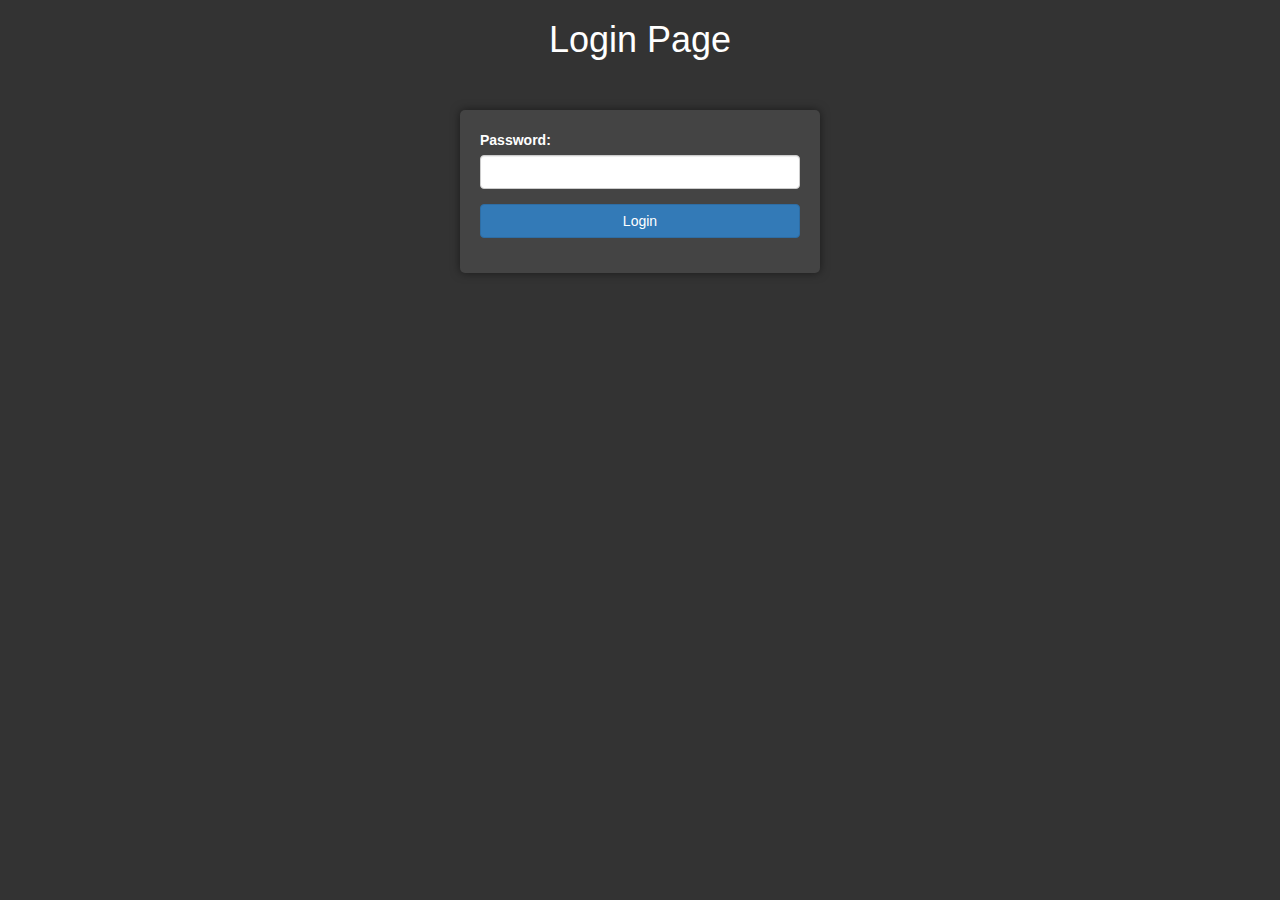
<file: public/login.html>
<!DOCTYPE html>
<html lang="en">

<head>
	<meta charset="UTF-8">
	<meta name="viewport" content="width=device-width, initial-scale=1.0">
	<title>Login Page</title>
	<!-- Bootstrap CSS -->
	<link rel="stylesheet" href="https://maxcdn.bootstrapcdn.com/bootstrap/3.3.7/css/bootstrap.min.css">
	<!-- Custom CSS -->
	<link rel="stylesheet" href="style.css">
</head>

<body>
	<div class="container">
		<div class="row">
			<div class="col-md-4 col-md-offset-4">
				<h1 class="text-center">Login Page</h1>
				<form id="login-form" method="POST">
					<div class="form-group">
						<label for="password">Password:</label>
						<input type="password" class="form-control" id="password" name="password">
					</div>
					<div class="form-group">
						<button type="submit" class="btn btn-primary btn-block">Login</button>
					</div>
				</form>
			</div>
		</div>
	</div>

	<!-- Bootstrap JS -->
	<script src="https://code.jquery.com/jquery-3.6.4.min.js" integrity="sha256-oP6HI9z1XaZNBrJURtCoUT5SUnxFr8s3BzRl+cbzUq8=" crossorigin="anonymous"></script>
	<script src="https://maxcdn.bootstrapcdn.com/bootstrap/3.3.7/js/bootstrap.min.js"></script>
	<!-- Custom JS -->
	<script>
		const loginForm = document.getElementById('login-form');

		loginForm.addEventListener('submit', function (event) {
			event.preventDefault();

			const password = document.getElementById('password').value;

			if (password === 'parayatheariyathe') {

				localStorage.login = true;
				window.location.href = 'index.html';

			} else {
				alert('Incorrect password!');
			}
		});
	</script>
</body>

</html>
</file>
<file: public/style.css>
body {
	background-color: #333;
	color: #fff;
}

form {
	background-color: #444;
	padding: 20px;
	margin-top: 50px;
	border-radius: 5px;
	box-shadow: 0px 0px 10px rgba(0, 0, 0, 0.5);
}
</file>
